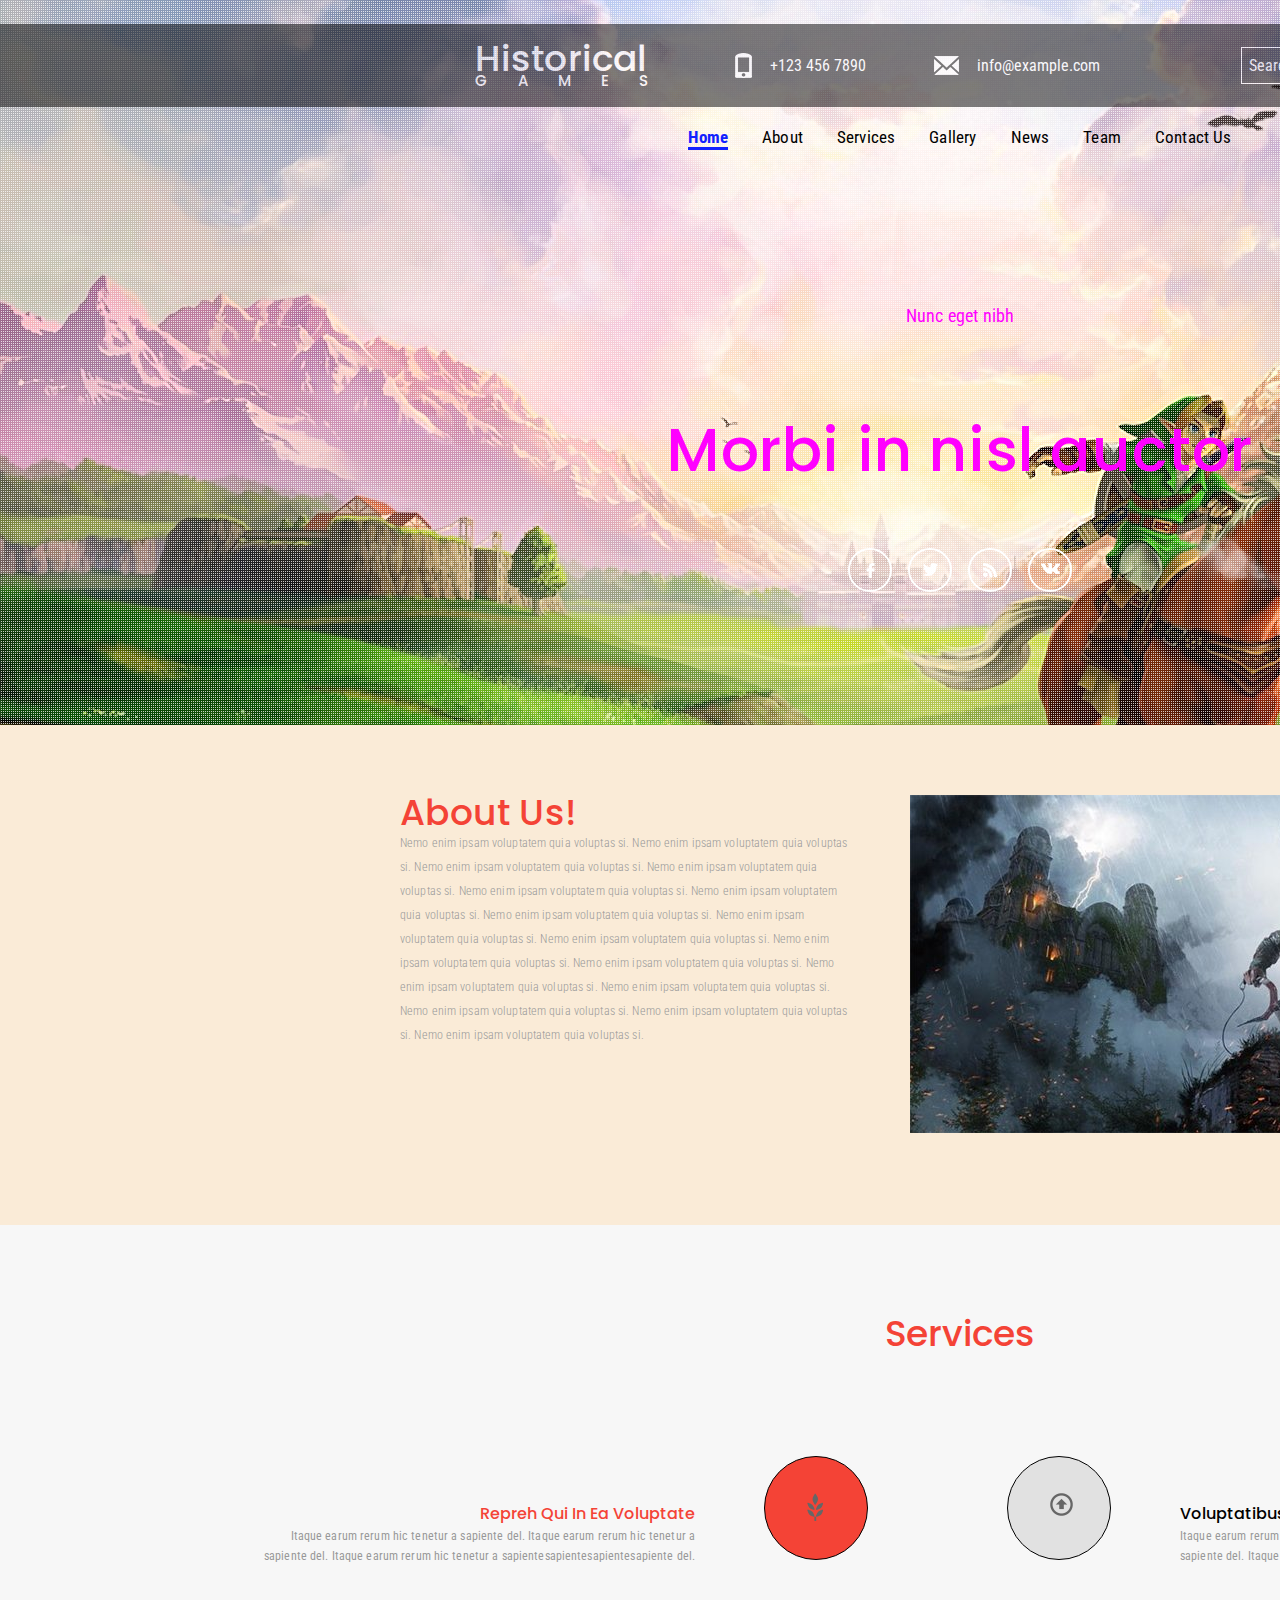
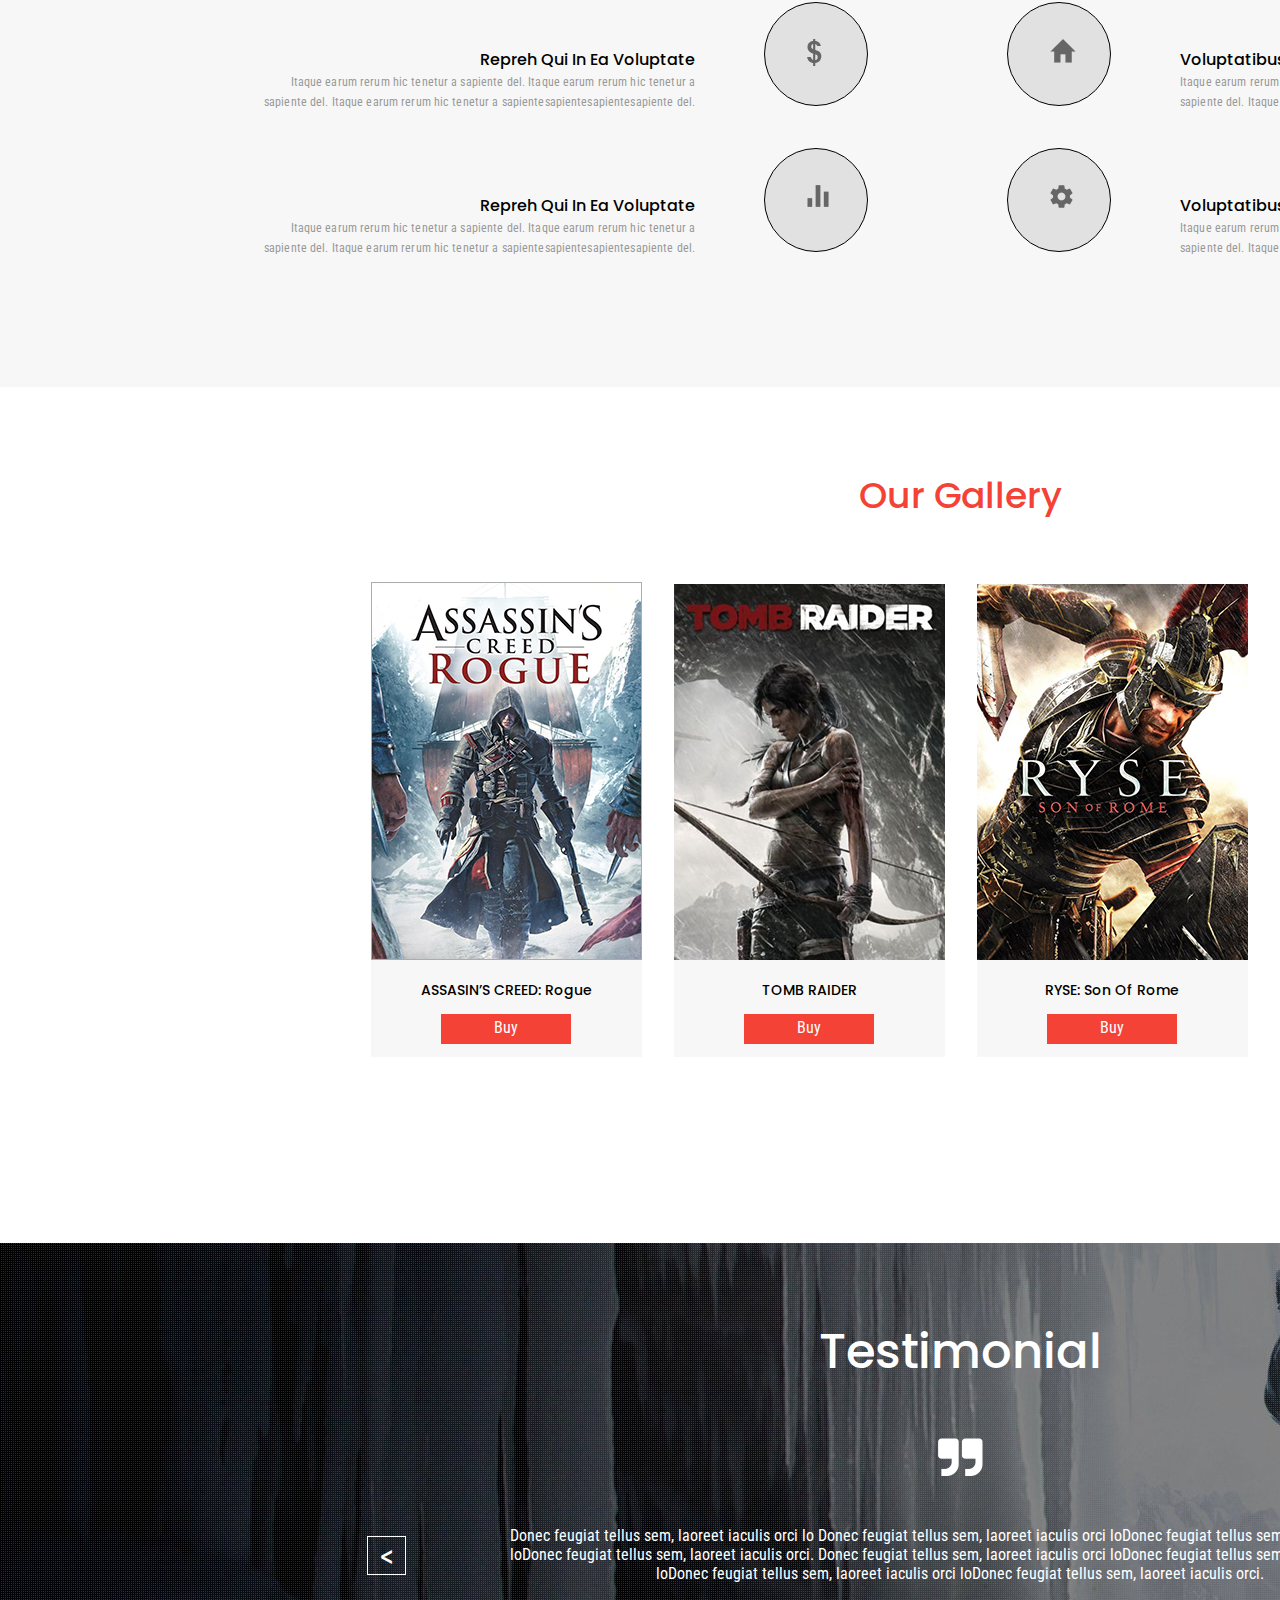
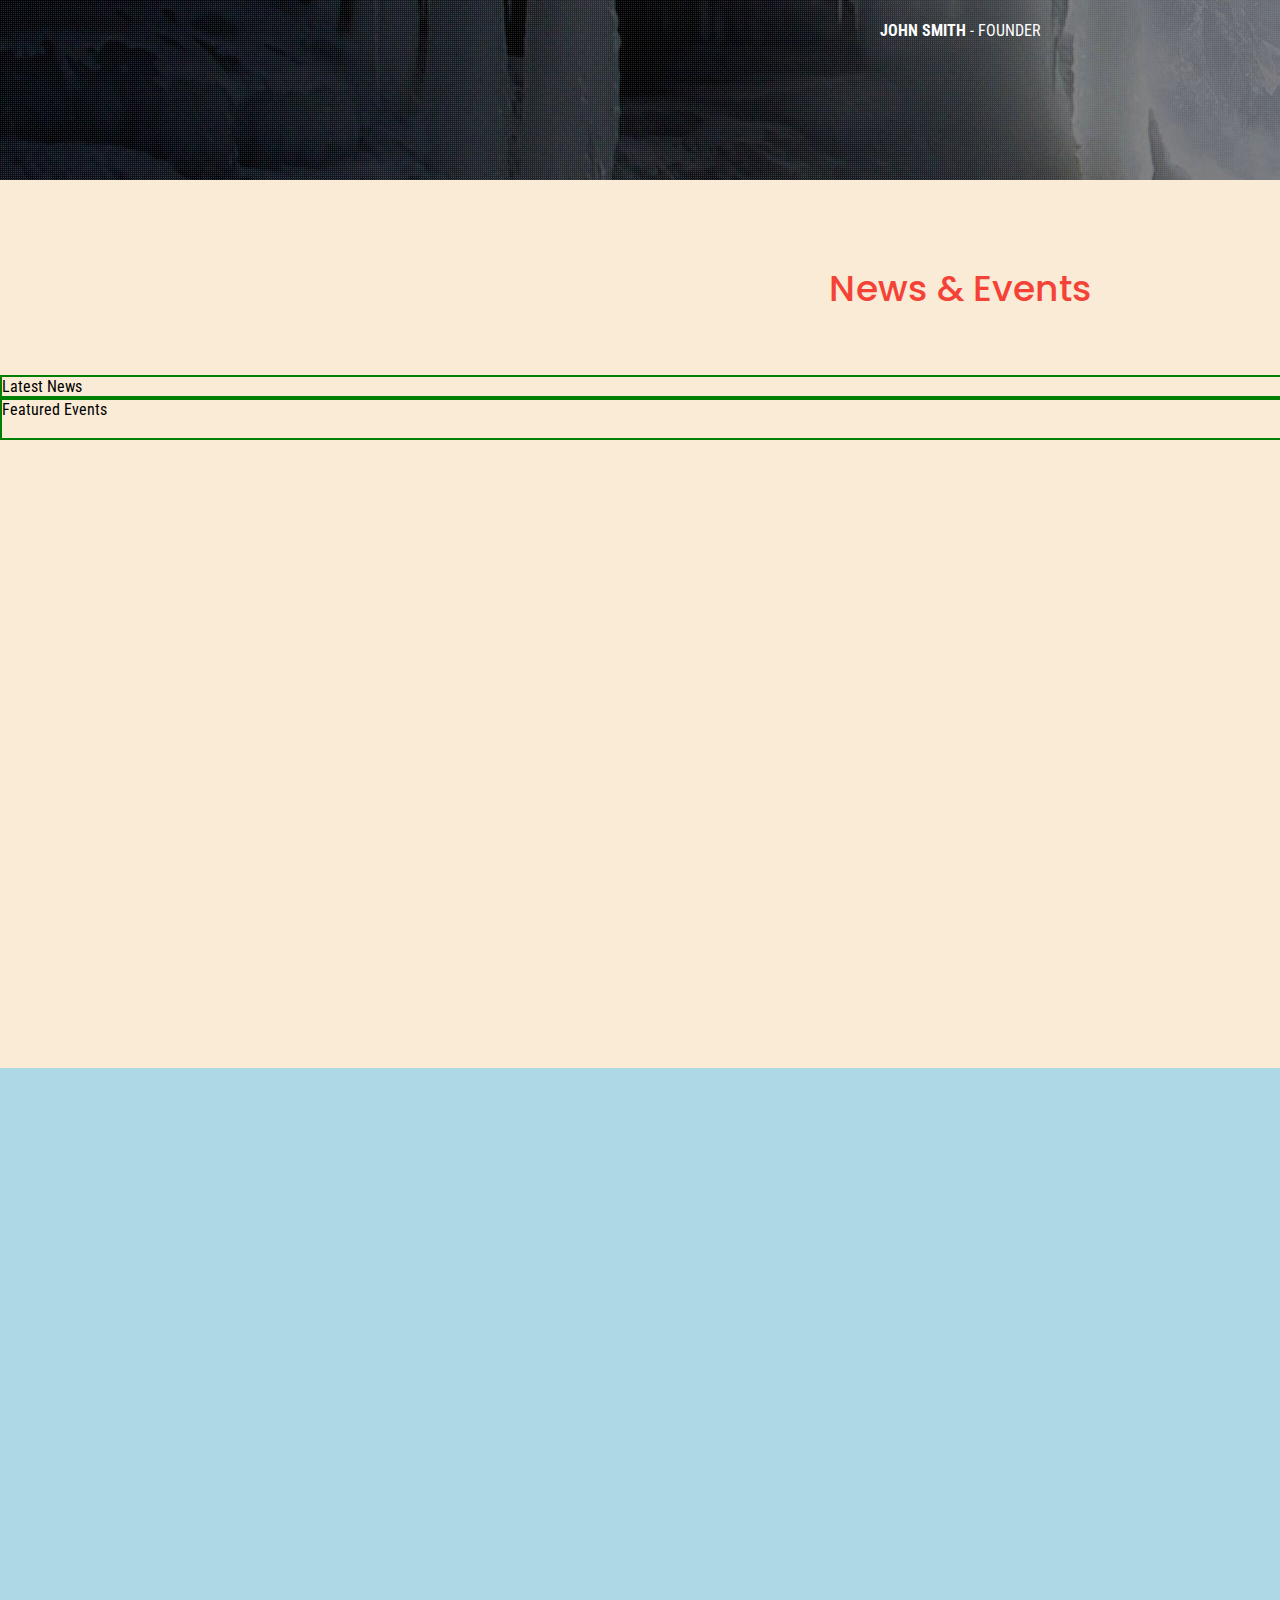
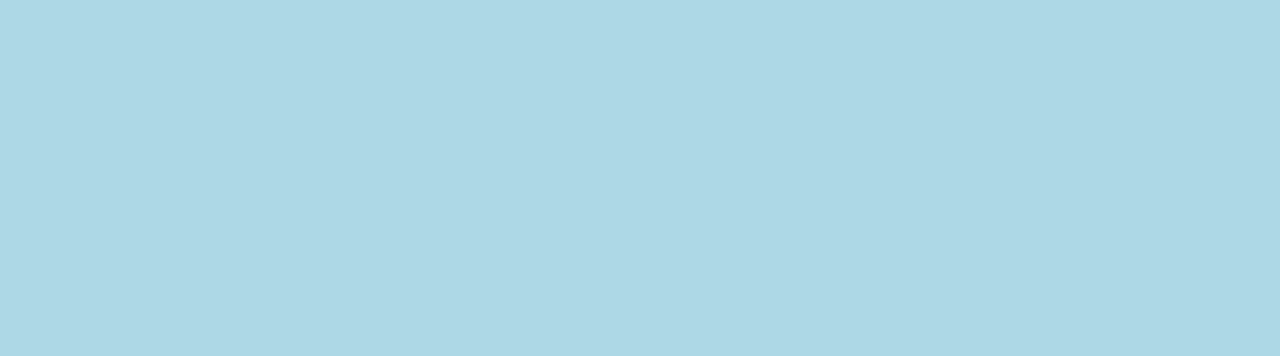
<file: index.html>
<!DOCTYPE HTML PUBLIC "-//W3C//DTD HTML 4.01 Transitional//EN">
<html>
<head>
    <meta http-equiv="content-type" content="text/html; charset=utf-8">
    <title>Главная страница</title>
    <link rel="preconnect" href="https://fonts.gstatic.com">
    <link href="https://fonts.googleapis.com/css2?family=Poppins:wght@500&family=Roboto+Condensed&display=swap" rel="stylesheet">
    <link rel="stylesheet" href="style/style.css">
</head>
<body>
<div class="container">
    <div class="screen-1" title="main">
        <div class="clearfix"></div>
        <div class="header">
            <div class="logo">
<!--                <a href="test.html">ССЫЛКА!!!</a>-->
                <div class="logo-1">Historical</div>
                <div class="logo-2">GAMES</div>

            </div>
            <div class="tel">
                <img src="img/phone.png" class="tel-img header_items" alt="phone">
                <p class="tel-p header_items">+123 456 7890</p>
            </div>
            <div class="email">
                <img src="img/email.png" class="email-img header_items" alt="email">
                <p class="email-p header_items">info@example.com</p>
            </div>
            <div class="search">
                <div class="search-text header_items">Search</div>
                <div class="search-button header_items">
                    <img src="img/search.png" alt="search">
                </div>
            </div>
        </div>
        <div class="menu">
            <ul class="menu-list-ul">
                <li class="menu-list"><a class="menu-link menu-link-active" href="#">Home</a></li>
                <li class="menu-list"><a class="menu-link" href="#">About</a></li>
                <li class="menu-list"><a class="menu-link" href="#">Services</a></li>
                <li class="menu-list"><a class="menu-link" href="#">Gallery</a></li>
                <li class="menu-list"><a class="menu-link" href="#">News</a></li>
                <li class="menu-list"><a class="menu-link" href="#">Team</a></li>
                <li class="menu-list"><a class="menu-link" href="#">Contact Us</a></li>
            </ul>
        </div>
        <div class="screen-1-content">
            <p class="screen-1-nunc">Nunc eget nibh</p>
            <p class="screen-1-title">Morbi in nisl auctor</p>
            <div class="social">
                <div class="fb-logo social_item">
                    <img src="img/facebook_logo.png" alt="">
                </div>
                <div class="twitter-logo social_item">
                    <img src="img/twitter_logo.png" alt="">
                </div>
                <div class="rss-logo social_item">
                    <img src="img/rss_logo.png" alt="">
                </div>
                <div class="vk-logo social_item">
                    <img src="img/vk_logo.png" alt="">
                </div>
            </div>
        </div>

    </div>
    <!-- about us-->
    <div class="screen-2">
        <div class="screen-2-container">
            <h2 class="screen-2-title">About Us!</h2>
            <p class="screen-2-text">Nemo enim ipsam voluptatem quia voluptas si. Nemo enim ipsam voluptatem quia voluptas si. Nemo enim ipsam voluptatem quia voluptas si. Nemo enim ipsam voluptatem quia voluptas si. Nemo enim ipsam voluptatem quia voluptas si. Nemo enim ipsam voluptatem quia voluptas si. Nemo enim ipsam voluptatem quia voluptas si. Nemo enim ipsam voluptatem quia voluptas si. Nemo enim ipsam voluptatem quia voluptas si. Nemo enim ipsam voluptatem quia voluptas si. Nemo enim ipsam voluptatem quia voluptas si. Nemo enim ipsam voluptatem quia voluptas si. Nemo enim ipsam voluptatem quia voluptas si. Nemo enim ipsam voluptatem quia voluptas si. Nemo enim ipsam voluptatem quia voluptas si. Nemo enim ipsam voluptatem quia voluptas si. </p>
            <img src="img/pic1.jpg" class="screen-2-pic">
        </div>
    </div>
    <!-- services -->
    <div class="screen-3">
        <h2 class="screen-3-title screen-title">Services</h2>
         <!-- service line 1 -->
        <div class="service-line"> <!-- 1 -->
            <div class="service-left">
                <div class="service-text-block">
                    <div class="service-header service-header-active"><h3>Repreh Qui In Ea Voluptate</h3></div>
                    <div class="service-text">Itaque earum rerum hic tenetur a sapiente del. Itaque earum rerum hic tenetur a sapiente del. Itaque earum rerum hic tenetur a sapientesapientesapientesapiente del.</div>
                </div>
                <div class="service-logo service-logo-active">
                    <div class="service-logo-container">
                        <img src="img/serv1.png" alt="s1">
                    </div>
                </div>
            </div>
            <div class="service-right">
                <div class="service-logo">
                    <div class="service-logo-container">
                        <img src="img/serv2.png" alt="s2">
                    </div>
                </div>
                <div class="service-text-block">
                    <div class="service-header"><h3>Voluptatibus Maiores Alias</h3></div>
                    <div class="service-text">Itaque earum rerum hic tenetur a sapiente del. Itaque earum rerum hic tenetur a sapiente del. Itaque earum rerum hic tenetur a sapientesapientesapientesapiente del.</div>
                </div>

            </div>
        </div>
         <!-- service line 2 -->
        <div class="service-line">
            <div class="service-left">
                <div class="service-text-block">
                    <div class="service-header"><h3>Repreh Qui In Ea Voluptate</h3></div>
                    <div class="service-text">Itaque earum rerum hic tenetur a sapiente del. Itaque earum rerum hic tenetur a sapiente del. Itaque earum rerum hic tenetur a sapientesapientesapientesapiente del.</div>
                </div>
                <div class="service-logo">
                    <div class="service-logo-container">
                        <img src="img/serv3.png" alt="s3">
                    </div>
                </div>
            </div>
            <div class="service-right">
                <div class="service-logo">
                    <div class="service-logo-container">
                        <img src="img/serv4.png" alt="s4">
                    </div>
                </div>
                <div class="service-text-block">
                    <div class="service-header"><h3>Voluptatibus Maiores Alias</h3></div>
                    <div class="service-text">Itaque earum rerum hic tenetur a sapiente del. Itaque earum rerum hic tenetur a sapiente del. Itaque earum rerum hic tenetur a sapientesapientesapientesapiente del.</div>
                </div>

            </div>
        </div>
         <!-- service line 3 -->
        <div class="service-line">
            <div class="service-left">
                <div class="service-text-block">
                    <div class="service-header"><h3>Repreh Qui In Ea Voluptate</h3></div>
                    <div class="service-text">Itaque earum rerum hic tenetur a sapiente del. Itaque earum rerum hic tenetur a sapiente del. Itaque earum rerum hic tenetur a sapientesapientesapientesapiente del.</div>
                </div>
                <div class="service-logo">
                    <div class="service-logo-container">
                        <img src="img/serv5.png" alt="s5">
                    </div>
                </div>
            </div>
            <div class="service-right">
                <div class="service-logo">
                    <div class="service-logo-container">
                        <img src="img/serv6.png" alt="s6">
                    </div>
                </div>
                <div class="service-text-block">
                    <div class="service-header"><h3>Voluptatibus Maiores Alias</h3></div>
                    <div class="service-text">Itaque earum rerum hic tenetur a sapiente del. Itaque earum rerum hic tenetur a sapiente del. Itaque earum rerum hic tenetur a sapientesapientesapientesapiente del.</div>
                </div>

            </div>
        </div>

    </div>
    <!-- our gallery -->
    <div class="screen-4">
        <h2 class="screen-4-title screen-title">Our Gallery</h2>
        <div class="gallery">
            <!-- gallery-item_1 -->
            <div class="gallery-item gallery-item_1">
                <img src="img/g01.png" alt="gal_pic_1">
                <div class="gal-item-info">
                    <p>ASSASIN’S CREED: Rogue</p>
                    <div class="button_buy">Buy</div>
                </div>
            </div>
            <!-- gallery-item_2 -->
            <div class="gallery-item gallery-item_2">
                <img src="img/g02.png" alt="gal_pic_2">
                <div class="gal-item-info">
                    <p>TOMB RAIDER<br> </p>
                    <div class="button_buy">Buy</div>
                </div>
            </div>
            <!-- gallery-item_3 -->
            <div class="gallery-item gallery-item_3">
                <img src="img/g03.png" alt="gal_pic_3">
                <div class="gal-item-info">
                    <p>RYSE: Son Of Rome<br> </p>
                    <div class="button_buy">Buy</div>
                </div>
            </div>
            <!-- gallery-item_4 -->
            <div class="gallery-item gallery-item_4">
                <img src="img/g04.png" alt="gal_pic_4">
                <div class="gal-item-info">
                    <p>WORLD OF WARCRAFT:<br>Wrath Of The Linch King</p>
                    <div class="button_buy">Buy</div>
                </div>
            </div>

        </div>
    </div>
<!-- Testimonial -->
    <div class="screen-5">
        <h2 class="screen-5-title screen-title">Testimonial</h2>
        <div class="screen-5-quotes">
            <img src="img/quotes.png" alt="screen-5-quotes">
        </div>
        <div class="screen-5-box">
            <div class="arrow-left">&lt;</div>
            <div class="screen-5-text">
                <p>Donec feugiat tellus sem, laoreet iaculis orci lo Donec feugiat tellus sem, laoreet iaculis orci loDonec feugiat tellus sem, laoreet iaculis orci loDonec feugiat tellus sem, laoreet iaculis orci. Donec feugiat tellus sem, laoreet iaculis orci loDonec feugiat tellus sem, laoreet iaculis orci loDonec feugiat tellus sem, laoreet iaculis orci loDonec feugiat tellus sem, laoreet iaculis orci.</p>
                <p><br><br><b> JOHN SMITH </b> - FOUNDER</p>
            </div>
            <div class="arrow-right">&gt;</div>
        </div>
    </div>
<!-- News & Events -->
    <div class="screen-6">
        <h2 class="screen-6-title screen-title">News & Events</h2>
        <div class="screen-6-block-left">
            <div class="screen-6-block-left-header">
                <p>Latest News</p>
            </div>
        </div>
        <div class="screen-6-block-right">
            <div class="screen-6-block-right-header">
                <p>Featured Events</p>
                <p style="text-align: right">&gt;</p>
            </div>

        </div>

    </div>
<!--Our Team-->
    <div class="screen-7"></div>
<!--Subscribe with Us-->
    <div class="screen-8"></div>
<!--Contact us-->
    <div class="screen-9"></div>
<!--Route Map-->
    <div class="screen-10"></div>
<!-- Footer -->
    <div class="Footer"></div>




</div>

</body>
</html>
</file>
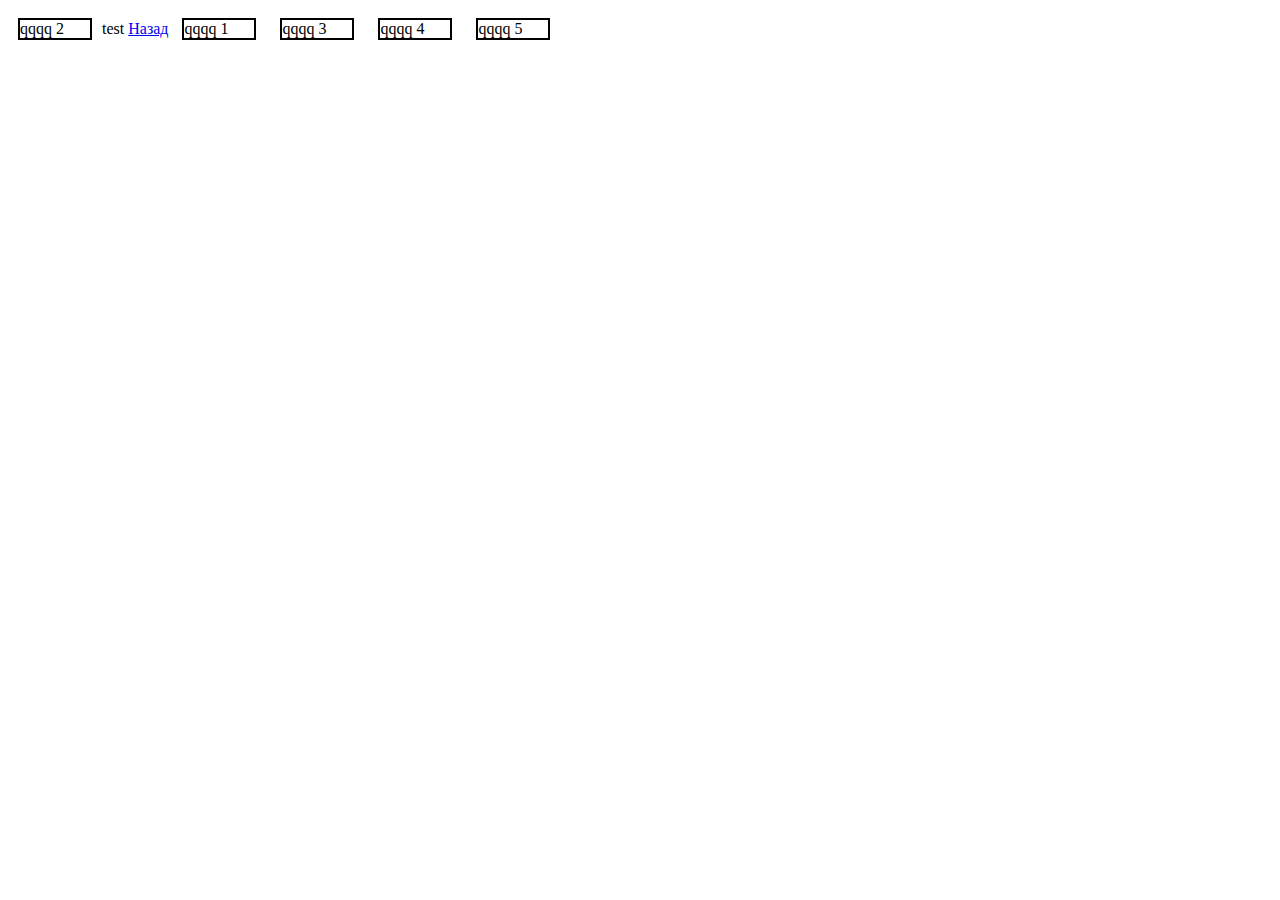
<file: test.html>
<!DOCTYPE html>
<html lang="en">
<head>
    <meta charset="UTF-8">
    <link rel="stylesheet" href="style/style2.css">
    <title>Title</title>
</head>
<body>
    test
    <a href="index.html">Назад</a>
    <div class="class-1 test">qqqq 1</div>
    <div class="class-2 test">qqqq 2</div>
    <div class="class-3 test">qqqq 3</div>
    <div class="class-4 test">qqqq 4</div>
    <div class="class-5 test">qqqq 5</div>

</body>
</html>
</file>
<file: style/style.css>
* {
    margin: 0;
    padding: 0;
}

body {
    font-family: 'Roboto Condensed', sans-serif;
}

.clearfix:after {
    content: "";
    display: table;
    clear: both;
}

.container {
    width: 1920px;
    margin: 0 auto;
}

.screen-1 {
    background-image: url(../img/bg-1.png);
    height: 725px;
}

.header {
    /*text-align: center;*/
    color: #ffffff;
    background-color: #000;
    opacity: 0.5;
    height: 83px;
    margin-top: 24px;

}

.logo {
    display: inline-block;
    font-family: 'Poppins', sans-serif;
    font-size: 36px;
    line-height: 22px;
    font-weight: 500;
    letter-spacing: 0.01em;
    float: left;
    margin-top: 24px;
    margin-left: 475px;
}

.logo-1 {
    font-size: 36px;
    line-height: 22px;
    font-weight: 500;
    letter-spacing: 0.01em;
    /*display: inline-block;*/
    /*float: left;*/
}

.logo-2 {
    font-size: 15px;
    line-height: 22px;
    font-weight: 500;
    letter-spacing: 2.0em;
    /*display: inline-block;*/
    /*float: left;*/
}

.header_items {
    display: inline-block;
    vertical-align: middle;
    margin: 0 7px;
}

.tel {
    display: inline-block;
    margin: 29px 50px;
}

.email {
    display: inline-block;
}

.search {
    display: inline-block;
    border: 1px solid #fff;
    margin-left: 130px;
}

.search-text {
    padding: 0px 60px 0px 0px;

}

.search-button {
    border-left: 1px solid #fff;
    height: 25px;
    margin: 0;
    padding: 5px 10px;
}

.menu {
    text-align: center;
    height: 78px;
    margin-top: 20px;
}

.menu-list {
    /*float: left;*/
    display: inline;
    list-style-type: none;
    padding: 0 15px;
}

.menu-link {
    font-size: 16.7px;
    line-height: 22px;
    font-weight: 400;
    letter-spacing: 0.01em;
    color: #000000;
    text-decoration: none;
}

.menu-link-active {
    color: #1122ff;
    font-weight: 700;
    border-bottom: 3px solid;
}

.menu-link:hover {
    color: #0000ff;
}

.menu-link:active {
    color: #ff0000;
}


.screen-1-content {
    text-align: center;
    vertical-align: middle;
}

.screen-1-nunc {
    color: #f0f;
    padding-top: 100px;
    font-family: 'Roboto Condensed', sans-serif;
    font-size: 18px;
    font-weight: 400;
    letter-spacing: 0.01em;
}

.screen-1-title {
    font-family: 'Poppins', sans-serif;
    font-size: 60px;
    line-height: 48px;
    font-weight: 500;
    letter-spacing: 0.01em;
    color: #f0f;
    padding-top: 100px;
}

.social {
    margin-top: 74px
}

.social_item {
    display: inline-block;
    width: 40px;
    height: 40px;
    border: 2px solid #ffffff;
    border-radius: 50%;
    margin: 0 6px;
    vertical-align: middle;
}

.social_item:hover {
    border-color: #0000ff;
}

.social_item:active {
    border-color: #ff0000;
}

.social_item img {
    padding-top: 13px;
}

h2 {
    font-family: 'Poppins', sans-serif;
    font-size: 36px;
    line-height: 36px;
    font-weight: 500;
    color: #f44336 ;
}

h3 {
    font-family: 'Poppins', sans-serif;
    font-size: 16px;
    line-height: 24px;
    font-weight: 500;
}

/* =========== screen-2 (About Us) =============== */
.screen-2 {
    /*background-image: url(../img/bg-1.png);*/
    height: 500px;
    background-color: antiquewhite;
}

.screen-2-container {
    padding: 70px 400px;
}

.screen-2-container p {
    width: 450px;
    font-family: 'Roboto Condensed', sans-serif;
    font-size: 12px;
    line-height: 24px;
    font-weight: 300;
    letter-spacing: 0.01em;
    color: #999999;
    float: left;
    clear: both;
}

.screen-2-container h2 {
    float: left;
}

.screen-2-container img {
    display: inline-block;
    padding-left: 60px;
}

/* =========== screen-3 (Services) =============== */
.screen-3 {
    /*background-image: url(../img/bg-1.png);*/
    height: 762px;
    background-color: #f7f7f7;
}

.screen-title  {
    text-align: center;
    padding: 91px 0px 68px 0px;
}

.service-line {
    text-align: center;
    margin: 36px 0;
}

.service-left {
    display: inline-block;
}

.service-text-block {
    width: 450px;
    display: inline-block;
    margin: 0 20px;
}

.service-header {
    color: black;
}

.service-header-active{
    color: #f44336;
}

.service-text {
    font-size: 12px;
    line-height: 20px;
    font-weight: 400;
    letter-spacing: 0.01em;
    color: #999999;
}

.service-logo {
    position: relative;
    margin: 0 45px;
    display: inline-block;
    border: 1px solid;
    width: 102px;
    height: 102px;
    border-radius: 50%;
    background-color: #e1e1e1;
}

.service-logo-active {
    background-color: #f44336;
}

.service-logo-container {
    position: absolute;
    top: 36px;
    left: 42px;
}


.service-left .service-header {
    text-align: right;
}

.service-left .service-text {
    text-align: right;
}

.service-left .service-logo {
}

.service-right {
    display: inline-block;
    margin: 0 45px;
}

.service-right .service-header {
    text-align: left;
}

.service-right .service-text {
    text-align: left;
}

.service-right .service-logo {
}


/* =========== screen-4 (Our Gallery) =============== */
.screen-4 {
/*    height: 889px;*/
}

.screen-4-title {}

.gallery {
    margin: 0 auto;
    margin-bottom: 186px;
    text-align: center;
}

.gallery-item {
    display: inline-block;
    margin: 0px 14px;
}

.gal-item-info {
    background-color: #f7f7f7;
    text-align: center;
}

.gal-item-info p {
    max-height: 22px;
    padding-top: 19px;
    font-family: 'Poppins', sans-serif;
    font-size: 14px;
    line-height: 23px;
    font-weight: 500;
}

.gallery-item_4 .gal-item-info p {
    padding-top: 6px;
    padding-bottom: 14px;
}

.button_buy {
    display: inline-block;
    width: 130px;
    height: 30px;
    background-color: #f44336;
    color: white;
    margin: 13px 0;
    line-height: 1.8;
}


/* =========== screen-5 (Testimonial) =============== */
.screen-5 {

    background-image: url(../img/Testimonial.jpg);
    height: 537px;
}

.screen-5-title {
    color: white;
    font-size: 48px;
}

.screen-5-quotes {
    text-align: center;
}

.screen-5-box {
    text-align: center;
    margin-top: 50px;
}

.arrow-left{
    vertical-align: top;
    margin: 10px 80px 0 0;
    display: inline-block;
    width: 37px;
    height: 37px;
    border: 1px solid #fff;
    color: white;
    font-size: xx-large;
}

.arrow-right{
    vertical-align: top;
    margin: 10px 0 0 80px;
    display: inline-block;
    width: 37px;
    height: 37px;
    border: 1px solid #fff;
    color: white;
    font-size: xx-large;
}

.screen-5-text {
    display: inline-block;
    width: 940px;
    color: white;
    text-align: center;
    color: white;
}


/* =========== screen-6 (News & Events) =============== */
.screen-6 {
    height: 888px;
    background-color: antiquewhite;
}

.screen-6 div {
    border: 1px solid green;
}



/* =========== screen-7 (Our Team) =============== */
.screen-7 {
    height: 888px;
    background-color: lightblue;
}

/* =========== screen-8 (Subscribe with Us) =============== */
.screen-8 {
    background-image: url();
}

/* =========== screen-9 (Contact us) =============== */
.screen-9 {
    background-image: url();
}

/* =========== screen-10 (Route Map) =============== */
.screen-10 {
    background-color: antiquewhite;
}

/* =========== Footer =============== */
.Footer {

}
</file>
<file: style/style2.css>
.test {
    border: 2px solid black;
    width: 70px;
    display: inline-block;
    margin: 10px;
}

.class-2 {
    float: left;
}

.class-3 {
    clear: both;
}
</file>
